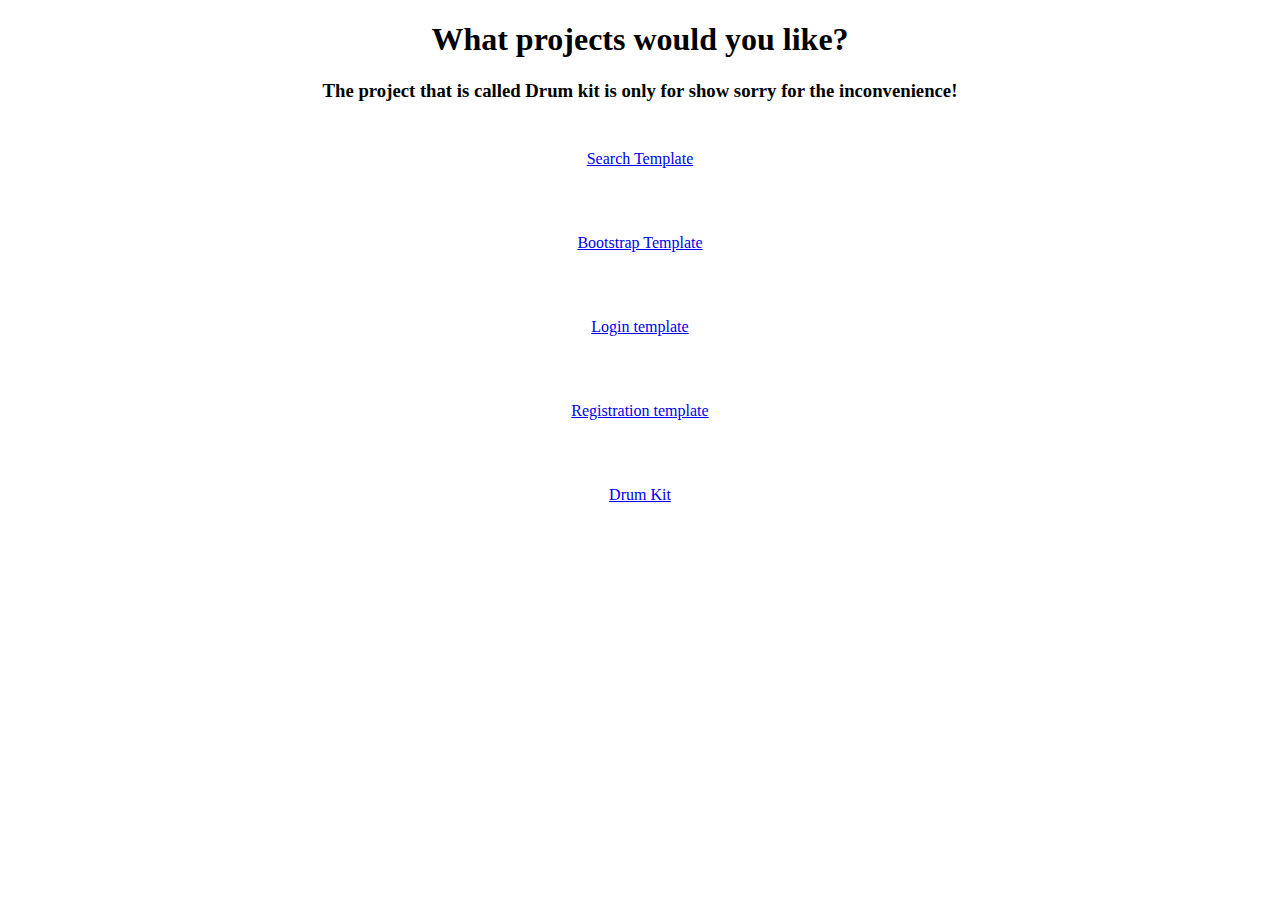
<file: index.html>
<!DOCTYPE html>
<html lang="en">
<head>
  <meta charset="UTF-8">
  <link rel="stylesheet" href="styles2.css">
  <title>Projects</title>
  <h1>What projects would you like?</h1>
  <h3>The project that is called Drum kit is only for show sorry for the inconvenience!</h3>
</head>
<body>

  <div>
  <li><a href="https://mattk24.github.io/Search-template/">Search Template</a></li>
  <br />
  <li><a href="https://mattk24.github.io/Bootstrap-template/">Bootstrap Template</a></li>
  <br />
  <li><a href="https://mattk24.github.io/Login-template/">Login template</a></li>
  <br />
  <li><a href="https://mattk24.github.io/Registration-template/">Registration template</a></li>
  <br />
  <li><a href="https://mattk24.github.io/Drum-kit/">Drum Kit</a></li>
  <br />
</div>
</body>
</html>
</file>
<file: styles2.css>
li {
  text-align: center;
  margin-top: 3rem;
}

h1 {
  text-align: center;
}

h3 {
  text-align: center;
}
</file>
